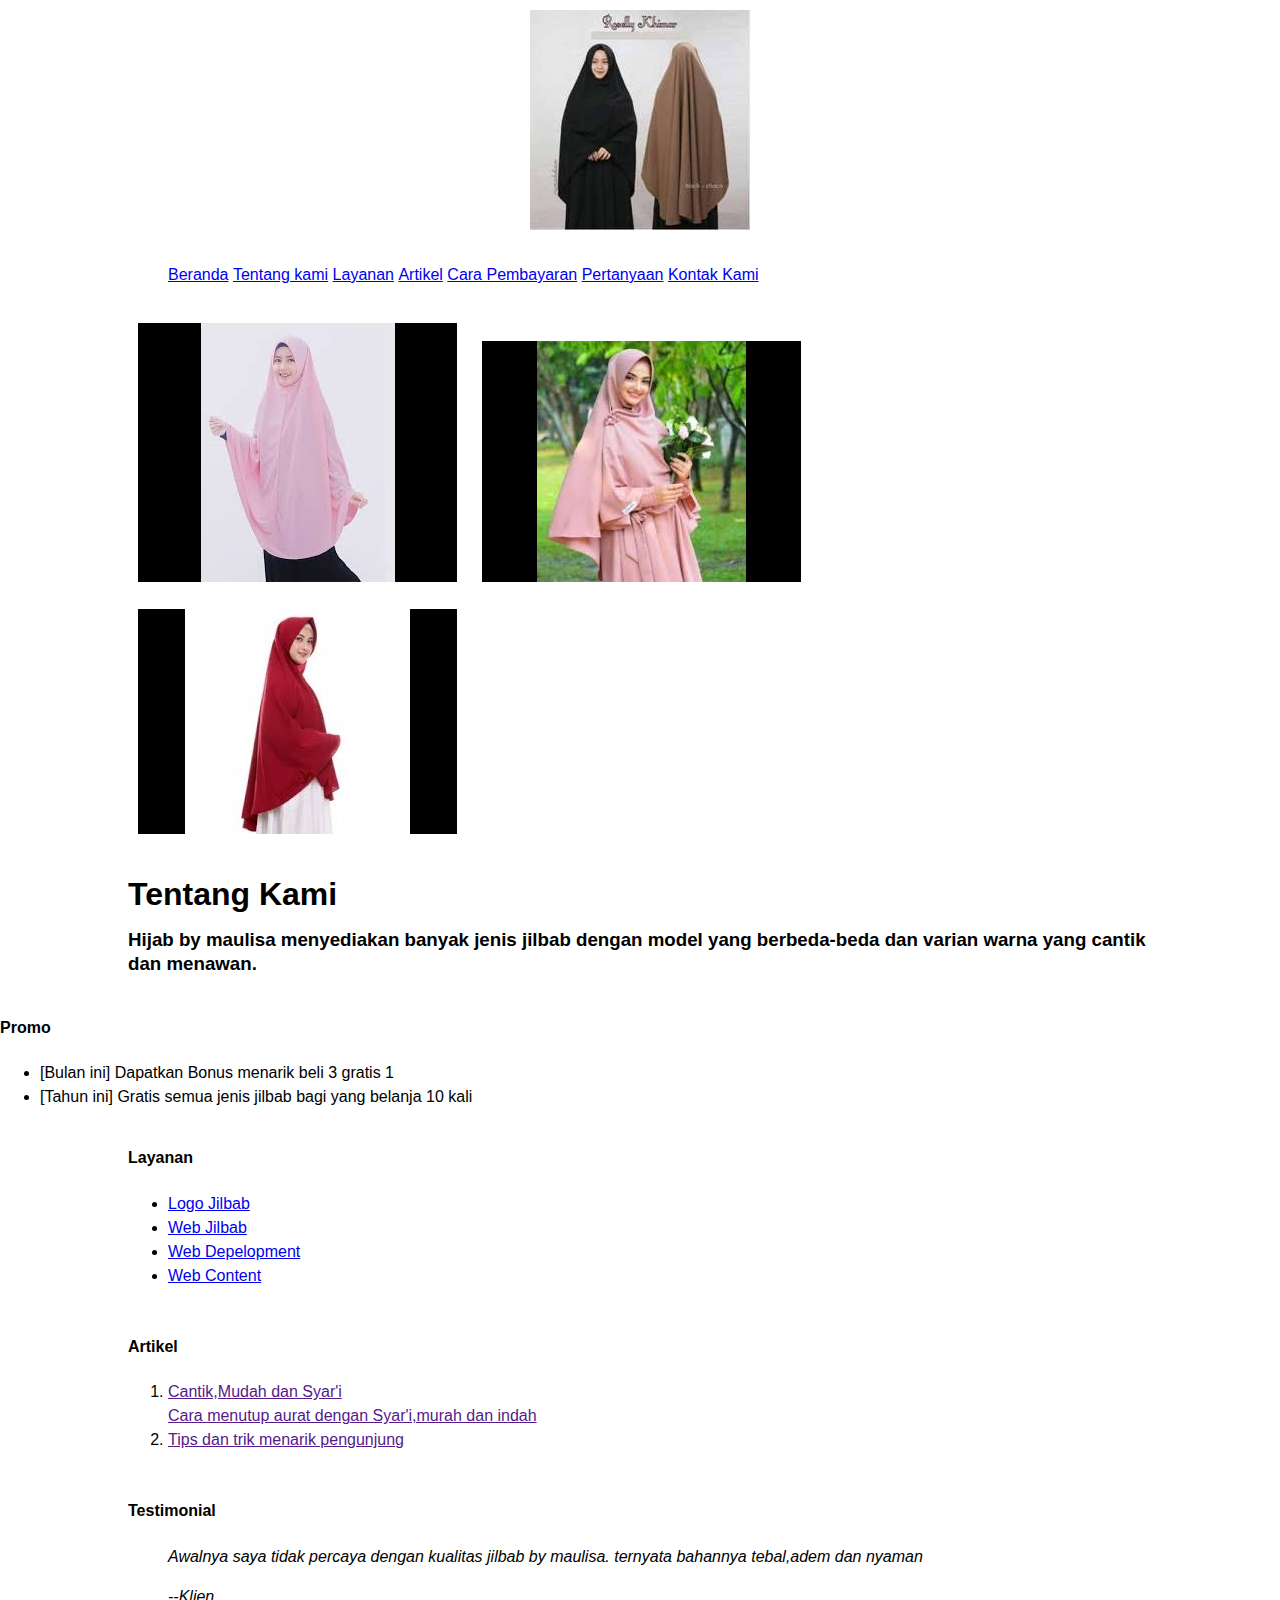
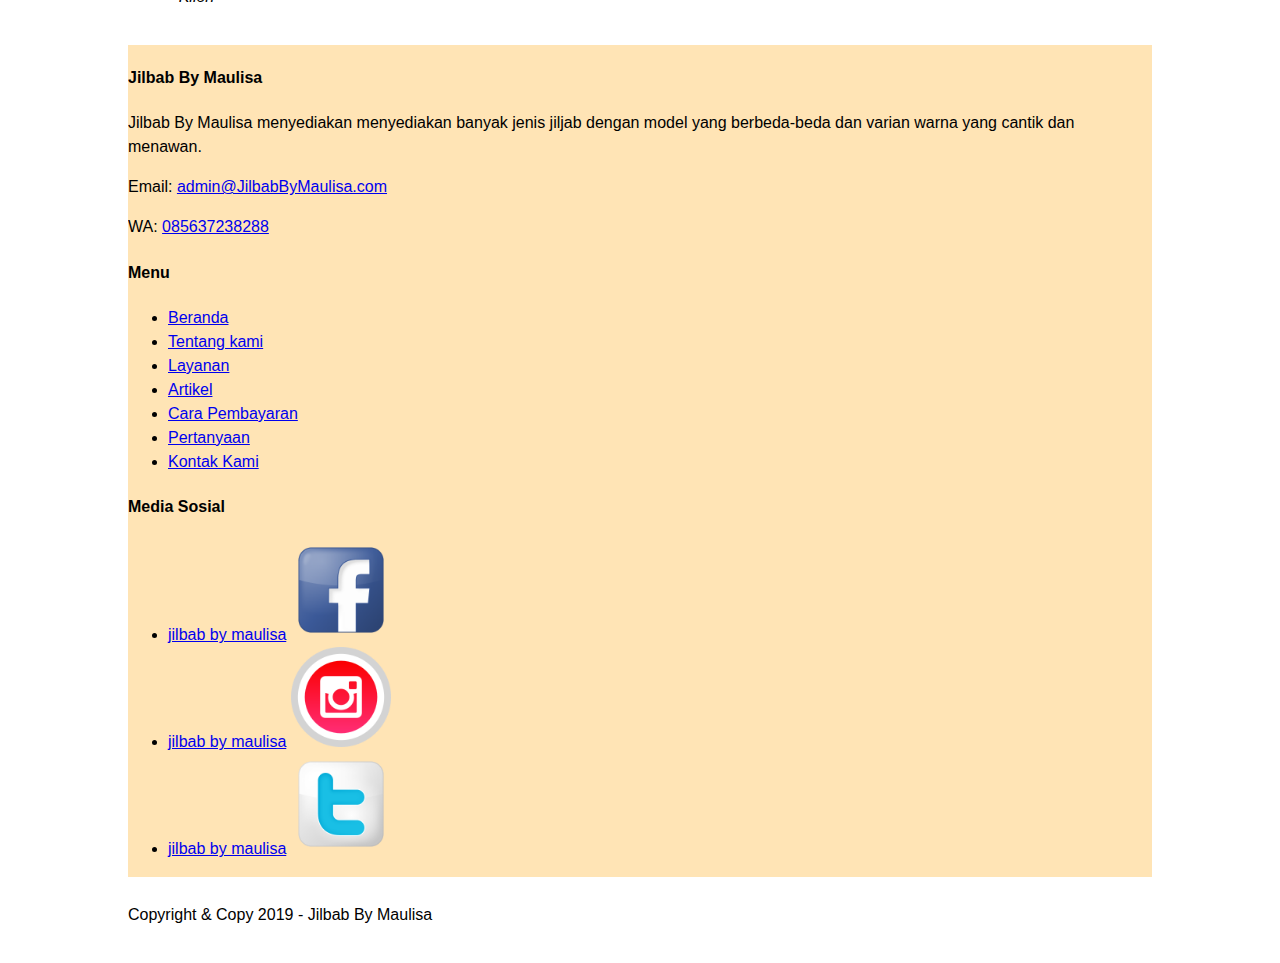
<file: index.html>
<!DOCTYPE html>
<html lang="en">
<head>
    <meta charset="UTF-8">
    <meta name="viewport" content="width=device-width, initial-scale=1.0">
    <meta http-equiv="X-UA-Compatible" content="ie=edge">

    <!-- Start Title -->
    <title>Jilbab Bagus dan Murah</title>
    <meta type="description" content="Halaman Ini Berisi Latihan Struktur HTML">
    <!--End Title-->

    <!--Start Description-->
    <meta name="description" content="Jilbab Bagus dan Murah">
    <!--End Description-->

    <!--Start CSS-->
    <Link rel="stylesheet" href="styles/style.css">
    <!--Start CSS-->
</head>
<body>
    <!--  Start Logo -->
    <div class="container logo">
     <a href="index.html"title="logo.png" >
            <img src="images/image.jpg" alt="jilbab" widh="100">
    </a>
    </div>
     <!-- End Logo-->


     <!--start menu perimer-->
        <div class="container menu-primer">
        <ul>
            <li>
                <a href="index.html" title="Beranda">Beranda</a>
                </li>   
            <li>
                <a href="tentang.html" title="Tentang kami">Tentang kami</a>
                </li>  
            <li>
                <a href="layanan.html" title="Layanan">Layanan</a>
                </li>  
            <li>
                <a href="artikel.html" title="Artikel">Artikel</a>
                </li>  
            <li>
                <a href="pembayaran.html" title="Cara Pembayaran">Cara Pembayaran</a>
                </li>  
            <li>
                <a href="pertanyaan.html" title="Pertanyaan">Pertanyaan</a>
                </li>  
            <li>
                <a href="kontak.html" title="Kontak Kami">Kontak Kami</a>
                </li>  
        </ul>
        </div>
      <!-- End menu perimer-->

      <!--Start Wow Effect java script-->
        <div class="container">
                <figure class="snip1573">
                        <img src="images/jilbab1.jpg" alt="sample89"widh="100" />
                    <figcaption>
                        <h3>Buy Now</h3>
                    </figcaption>
                        <a href="kontak.html"></a>
                    </figure>
                    <figure class="snip1573"><img src="images/jilbab2.jpg" alt="sample94"widh="100" />
                    <figcaption>
                        <h3>Read More</h3>
                    </figcaption>
                        <a href="index.html"> </a>
                    </figure>
                    <figure class="snip1573"><img src="images/jilbab3.jpg" alt="sample92"widh="100" />
                    <figcaption>
                        <h3>Join Us</h3>
                    </figcaption>
                        <a href=""></a>
                    </figure>
        </div>
      <!--End Wow Effect java script-->

      <!-- Start jumbot ron-->
      <div class="container">
      <h1> Tentang Kami</h1>
      <h3>Hijab by maulisa menyediakan banyak jenis jilbab dengan model yang berbeda-beda dan varian warna yang cantik dan menawan.</h3>
    </div>
      <!-- End jumbot ron-->

      <!--Start Promo-->
        <h4>Promo</h4>
      <ul>
        <li>[Bulan ini] Dapatkan Bonus menarik beli 3 gratis 1</li>
        <li>[Tahun ini] Gratis semua jenis jilbab bagi yang belanja 10 kali</li>
        </ul>
      <!--End Promo-->

      <!--Start Layanan-->
    <div class="container">
      <h4>Layanan</h4>
      <ul>
            <li>
                <a href="Layanan.html"title="logo Jilbab">Logo Jilbab</a>
            </li>
            <li>
                    <a href="Layanan.html"title="Web Jilbab">Web Jilbab</a>
             </li>
            <li>
                    <a href="Layanan.html"title="Web Depelopment">Web Depelopment</a>
            </li>
            <li>
                    <a href="Layanan.html"title="Web content">Web Content</a>
            </li>
      </ul>
    </div>
      <!--End Layanan-->

       <!--Start Artikel-->
       <div class="container">
       <h4>Artikel</h4></h4>
       <ol>
           <li>
            <a href="" title="Cantik,Mudah dan Syar'i,">Cantik,Mudah dan Syar'i</a>
           </li>
        </li>
            <a href="" title="Cara menutup aurat dengan Syar'i,murah dan indah">Cara menutup aurat dengan Syar'i,murah dan indah</a>
           </li>
           <li>
            <a href="" title="Tips dan Trik menarik pengunjung">Tips dan trik menarik pengunjung</a>
           </li>
       </ol>
    </div>
       <!--End Artikel-->

        <!--Start Testimonial-->
        <div class="container">
        <h4>Testimonial</h4></h4>
        <blockquote>
            <p>
                <em>Awalnya saya tidak percaya dengan kualitas jilbab by maulisa. ternyata bahannya tebal,adem dan nyaman</em>
            </p>
            <cite>--Klien</cite>
        </div>
                <!--End Testimonial-->

        
      <!-- Start Menu Sekunder-->
      <div class="container-full">
    <div class="container bg-blue"> 
            <h4>Jilbab By Maulisa </h4>
            <p>Jilbab By Maulisa menyediakan menyediakan banyak jenis jiljab dengan model yang berbeda-beda dan varian warna yang cantik dan menawan. </p>
            <p>Email: <a href="Mailto:admin@JilbabByMaulisa.com" title="admin@JilbabByMaulisa.com">admin@JilbabByMaulisa.com</a></p>
            <p>WA: <a href="Tel:085637238288.com" title="085637238288">085637238288</a></p>

    
         <h4>Menu</h4>
      <ul>
            <li>
                <a href="index.html" title="Beranda">Beranda</a>
            </li>  
            <li>
                <a href="tentang.html" title="Tentang kami">Tentang kami</a>
            </li>  
            
            <li>
                <a href="layanan.html" title="Layanan">Layanan</a>
            </li>  
            <li>
                <a href="artikel.html" title="Artikel">Artikel</a>
            </li>  
            <li>
                <a href="pembayaran.html" title="Cara Pembayaran">Cara Pembayaran</a>
            </li>  
            <li>
                <a href="pertanyaan.html" title="Pertanyaan">Pertanyaan</a>
            </li>  
            <li>
             <a href="kontak.html" title="Kontak Kami">Kontak Kami</a>
            </li>  
         </ul>
        
         
    
            <h4>Media Sosial</h4>
         <ul>
             <li>
                 <a href="https://facebook.com" title="Facebook -Jilbab By Maulisa">jilbab by maulisa</a>
                    <img src="images/facebook.png" alt="Facebook" width="100">
                </a> 
            </li>

            <li>
                 <a href="https://instagram.com" title="instagram - Jilbab By Maulisa">jilbab by maulisa</a>
                    <img src="images/instagram.png" alt="instagram" width="100">
                </a> 
            </li>
              
            <li>
                <a href="https://twitter.com" title="twitter - Jilbab By Maulisa">jilbab by maulisa</a>
                   <img src="images/twitter.png" alt="twitter" width="100">
                </a> 
            </li> 
         </ul>
        </div>
         <!-- End Menu Sekunder-->

         <!-- Start Copyright-->
         <div class="container">
         <p>Copyright & Copy 2019 - Jilbab By Maulisa</p>
        </div> 
         <!-- End Copyright-->
         
</body>
</html>
</file>
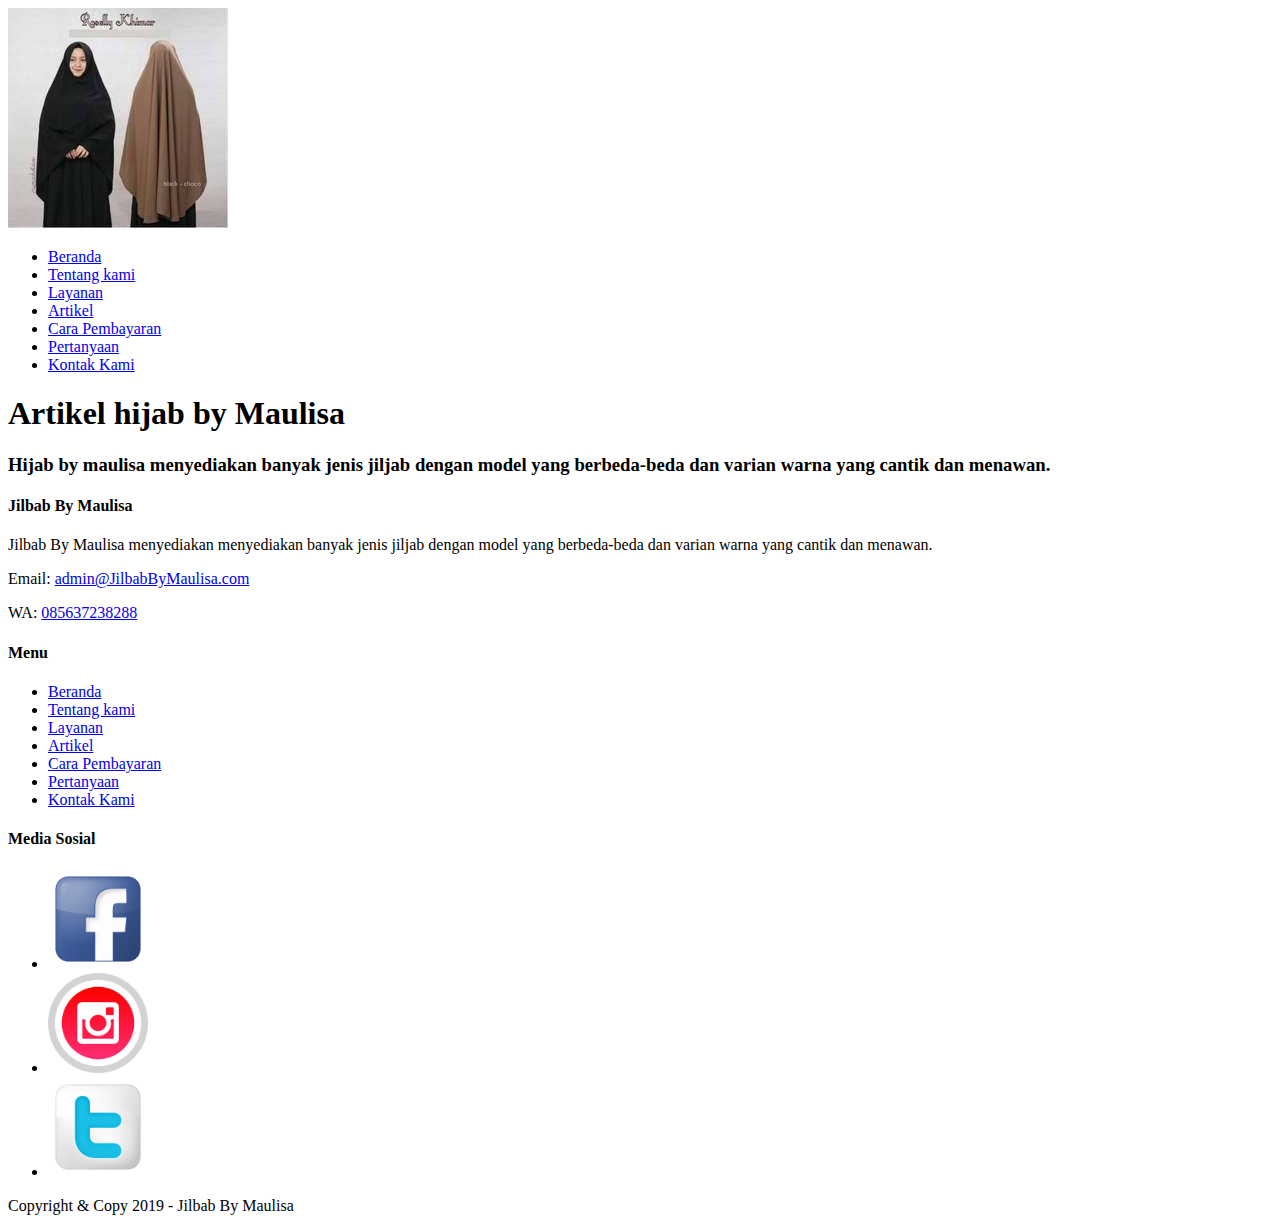
<file: artikel.html>
<!DOCTYPE html>
<html lang="en">
<head>
    <meta charset="UTF-8">
    <meta name="viewport" content="width=device-width, initial-scale=1.0">
    <meta http-equiv="X-UA-Compatible" content="ie=edge">
    <!-- Start Title -->
    <title>Document</title>
    <meta type="description" content="Halaman Ini Berisi Latihan Struktur HTML">
</head>
<body>
    <!--  Start Logo -->
    <a href="index.html"title="logo.png" >
            <img src="images/image.jpg" alt="jilbab" widh="100">
    </a>
     <!-- End Logo-->


     <!--start menu perimer-->
     <ul>
        <li>
            <a href="index.html" title="Beranda">Beranda</a>
            </li>  
        <li>
            <a href="tentang.html" title="Tentang kami">Tentang kami</a>
            </li>  
        <li>
            <a href="layanan.html" title="Layanan">Layanan</a>
            </li>  
        <li>
            <a href="artikel.html" title="Artikel">Artikel</a>
            </li>  
        <li>
            <a href="pembayaran.html" title="Cara Pembayaran">Cara Pembayaran</a>
            </li>  
        <li>
            <a href="pertanyaan.html" title="Pertanyaan">Pertanyaan</a>
            </li>  
        <li>
            <a href="kontak.html" title="Kontak Kami">Kontak Kami</a>
            </li>  
     </ul>
      <!-- End menu perimer-->
      <!-- Start jumbot ron-->
      <h1>Artikel hijab by Maulisa</h1>
      <h3>Hijab by maulisa menyediakan banyak jenis jiljab dengan model yang berbeda-beda dan varian warna yang cantik dan menawan.</h3>
      <!-- End jumbot ron-->

      <!-- Start Menu Sekunder-->
      <h4>Jilbab By Maulisa </h4>
      <p>Jilbab By Maulisa menyediakan menyediakan banyak jenis jiljab dengan model yang berbeda-beda dan varian warna yang cantik dan menawan. </p>
      <p>Email: <a href="Mailto:admin@JilbabByMaulisa.com" title="admin@JilbabByMaulisa.com">admin@JilbabByMaulisa.com</a></p>
      <p>WA: <a href="Tel:085637238288.com" title="085637238288">085637238288</a></p>
     
     <h4>Menu</h4>
      <!-- Start Menu Sekunder-->
      <ul>
            <li>
                <a href="index.html" title="Beranda">Beranda</a>
                </li>   
            <li>
                <a href="tentang.html" title="Tentang kami">Tentang kami</a>
                </li>  
            <li>
                <a href="layanan.html" title="Layanan">Layanan</a>
                </li>  
            <li>
                <a href="artikel.html" title="Artikel">Artikel</a>
                </li>  
            <li>
                <a href="pembayaran.html" title="Cara Pembayaran">Cara Pembayaran</a>
                </li>  
            <li>
                <a href="pertanyaan.html" title="Pertanyaan">Pertanyaan</a>
                </li>  
            <li>
             <a href="kontak.html" title="Kontak Kami">Kontak Kami</a>
                </li>  
         </ul>

         <h4>Media Sosial</h4>
         <ul>
             <li>
                 <a href="https://facebook.com" title="Facebook - Jilbab By Maulisa">
                    <img src="images/facebook.png" alt="Facebook" width="100">
                </a> 
            </li>

            <li>
                 <a href="https://instagram.com" title="instagram - Jilbab By Maulisa">
                    <img src="images/instagram.png" alt="instagram" width="100">
                </a> 
            </li>
            
            <li>
                <a href="https://twitter.com" title="twitter - Jilbab By Maulisa">
                   <img src="images/twitter.png" alt="twitter" width="100">
                </a> 
            </li>
              
         </ul>
         <!-- End Menu Sekunder-->

         <!-- Start Copyright-->
         <p>Copyright & Copy 2019 - Jilbab By Maulisa</p>
         <!-- End Copyright-->
         
</body>
</html>
</file>
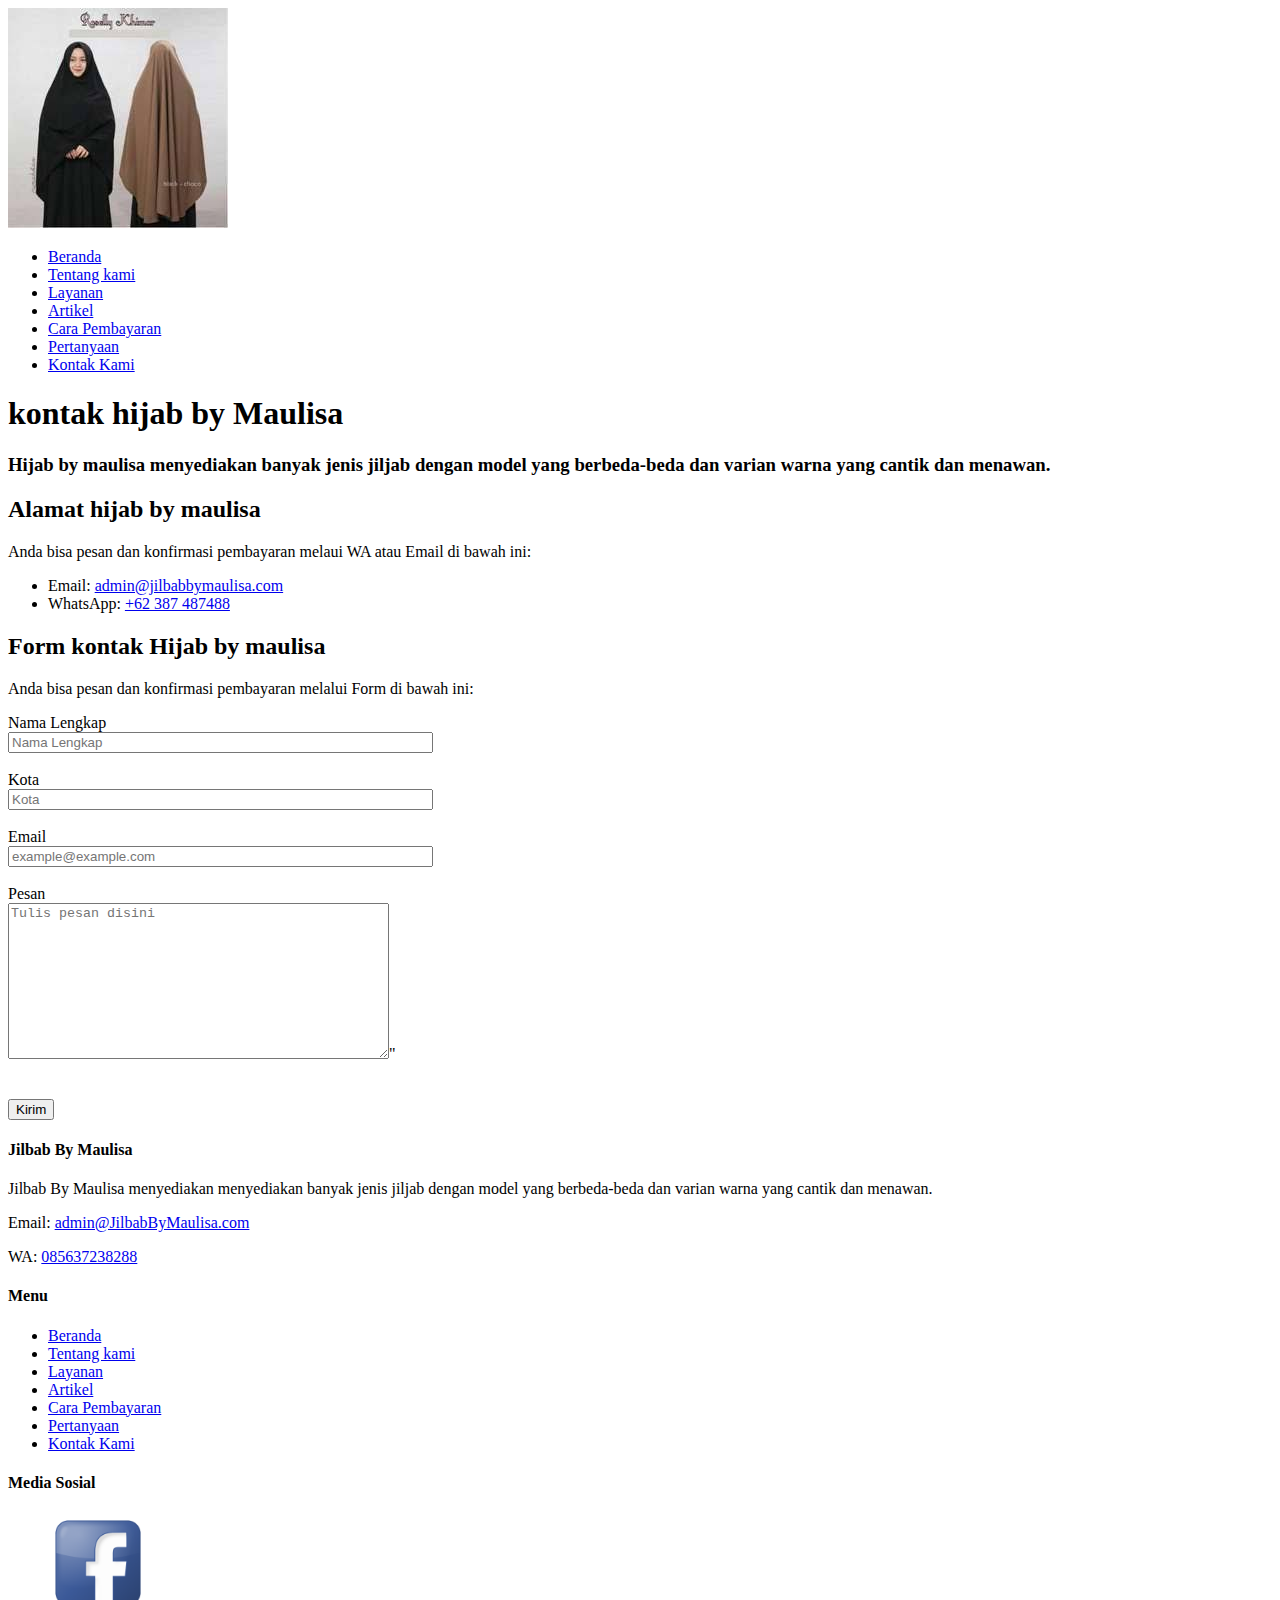
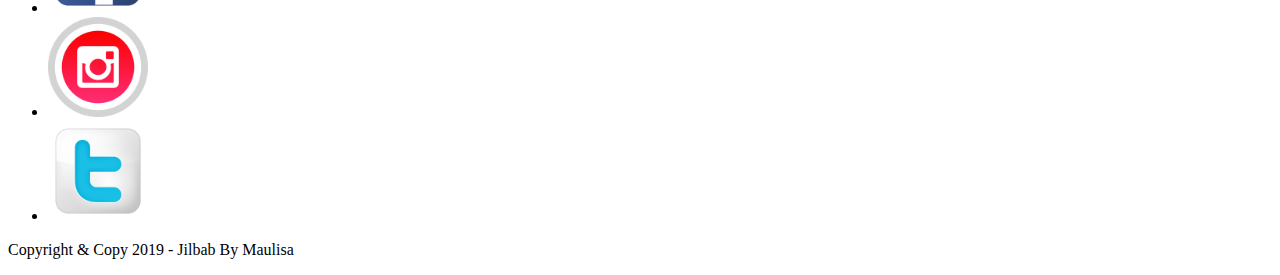
<file: kontak.html>
<!DOCTYPE html>
<html lang="en">
<head>
    <meta charset="UTF-8">
    <meta name="viewport" content="width=device-width, initial-scale=1.0">
    <meta http-equiv="X-UA-Compatible" content="ie=edge">
    <!-- Start Title -->
    <title>Document</title>
    <meta type="description" content="Halaman Ini Berisi Latihan Struktur HTML">
</head>
<body>
    <!--  Start Logo -->
    <a href="index.html"title="logo.png" >
            <img src="images/image.jpg" alt="jilbab" widh="100">
    </a>
     <!-- End Logo-->


     <!--start menu perimer-->
     <ul>
        <li>
            <a href="index.html" title="Beranda">Beranda</a>
            </li>   
        <li>
            <a href="tentang.html" title="Tentang kami">Tentang kami</a>
            </li>  
        <li>
            <a href="layanan.html" title="Layanan">Layanan</a>
            </li>  
        <li>
            <a href="artikel.html" title="Artikel">Artikel</a>
            </li>  
        <li>
            <a href="pembayaran.html" title="Cara Pembayaran">Cara Pembayaran</a>
            </li>  
        <li>
            <a href="pertanyaan.html" title="Pertanyaan">Pertanyaan</a>
            </li>  
        <li>
            <a href="kontak.html" title="Kontak Kami">Kontak Kami</a>
            </li>  
     </ul>
      <!-- End menu perimer-->
      <!-- Start jumbot ron-->
      <h1>kontak hijab by Maulisa</h1>
      <h3>Hijab by maulisa menyediakan banyak jenis jiljab dengan model yang berbeda-beda dan varian warna yang cantik dan menawan.</h3>
      <!-- End jumbot ron-->

      <!--Start Alamat-->
     <h2>Alamat hijab by maulisa</h2>
     <p>Anda bisa pesan dan konfirmasi pembayaran melaui WA atau Email di bawah ini:</p>
     <ul>
         <li> Email: <a href="mailto:admin@jilbabbymaulisa.com" title="admin@jilbabbymaulisa.com">admin@jilbabbymaulisa.com</a></li>

         <li> WhatsApp: <a href="Telp:+62 387 487488" title="+62 387 487488">+62 387 487488</a></li>
        </ul>
      <!--End Alamat-->

     <!--Start Form-->
     <h2>Form kontak Hijab by maulisa</h2>
     <p>Anda bisa pesan dan konfirmasi pembayaran melalui Form di bawah ini:</p>
     
     <form action="">
        <Label for="nama">Nama Lengkap </Label>   
        <br>
        <input type="text"placeholder="Nama Lengkap" size="50" name="nama" id="nama">
        
        <br><br>

        <Label for="Kota">Kota </Label>  
        <br> 
        <input type="text"placeholder="Kota" size="50" name="kota" id="kota">
 
        <br><br>

        <Label for="Email">Email</Label>  
        <br> 
        <input type="email"placeholder="example@example.com" size="50" name="Email" id="Email">
 
        <br><br>

        <Label for="Pesan">Pesan</Label> 
        <br>
        <textarea name="pesan" id="pesan" cols="45"rows="10" placeholder="Tulis pesan disini"></textarea>"
    </form>

        <br><br>

        <input type="submit" name="kirim" id="kirim" size="50" value="Kirim">
     <!--End Form-->

      <!-- Start Menu Sekunder-->
      <h4>Jilbab By Maulisa </h4>
      <p>Jilbab By Maulisa menyediakan menyediakan banyak jenis jiljab dengan model yang berbeda-beda dan varian warna yang cantik dan menawan. </p>
      <p>Email: <a href="Mailto:admin@JilbabByMaulisa.com" title="admin@JilbabByMaulisa.com">admin@JilbabByMaulisa.com</a></p>
      <p>WA: <a href="Tel:085637238288.com" title="085637238288">085637238288</a></p>
     
     <h4>Menu</h4>
      <!-- Start Menu Sekunder-->
      <ul>
            <li>
                <a href="index.html" title="Beranda">Beranda</a>
                </li>  
            <li>
                <a href="tentang.html" title="Tentang kami">Tentang kami</a>
                </li>  
            <li>
                <a href="layanan.html" title="Layanan">Layanan</a>
                </li>  
            <li>
                <a href="artikel.html" title="Artikel">Artikel</a>
                </li>  
            <li>
                <a href="pembayaran.html" title="Cara Pembayaran">Cara Pembayaran</a>
                </li>  
            <li>
                <a href="pertanyaan.html" title="Pertanyaan">Pertanyaan</a>
                </li>  
            <li>
             <a href="kontak.html" title="Kontak Kami">Kontak Kami</a>
                </li>  
         </ul>

         <h4>Media Sosial</h4>
         <ul>
             <li>
                 <a href="https://facebook.com" title="Facebook - Jilbab By Maulisa">
                    <img src="images/facebook.png" alt="Facebook" width="100">
                </a> 
            </li>

            <li>
                 <a href="https://instagram.com" title="instagram - Jilbab By Maulisa">
                    <img src="images/instagram.png" alt="instagram" width="100">
                </a> 
            </li>
            
            <li>
                <a href="https://twitter.com" title="twitter - Jilbab By Maulisa">
                   <img src="images/twitter.png" alt="twitter" width="100">
                </a> 
            </li>
              
         </ul>
         <!-- End Menu Sekunder-->

         <!-- Start Copyright-->
         <p>Copyright & Copy 2019 - Jilbab By Maulisa</p>
         <!-- End Copyright-->
         
</body>
</html>
</file>
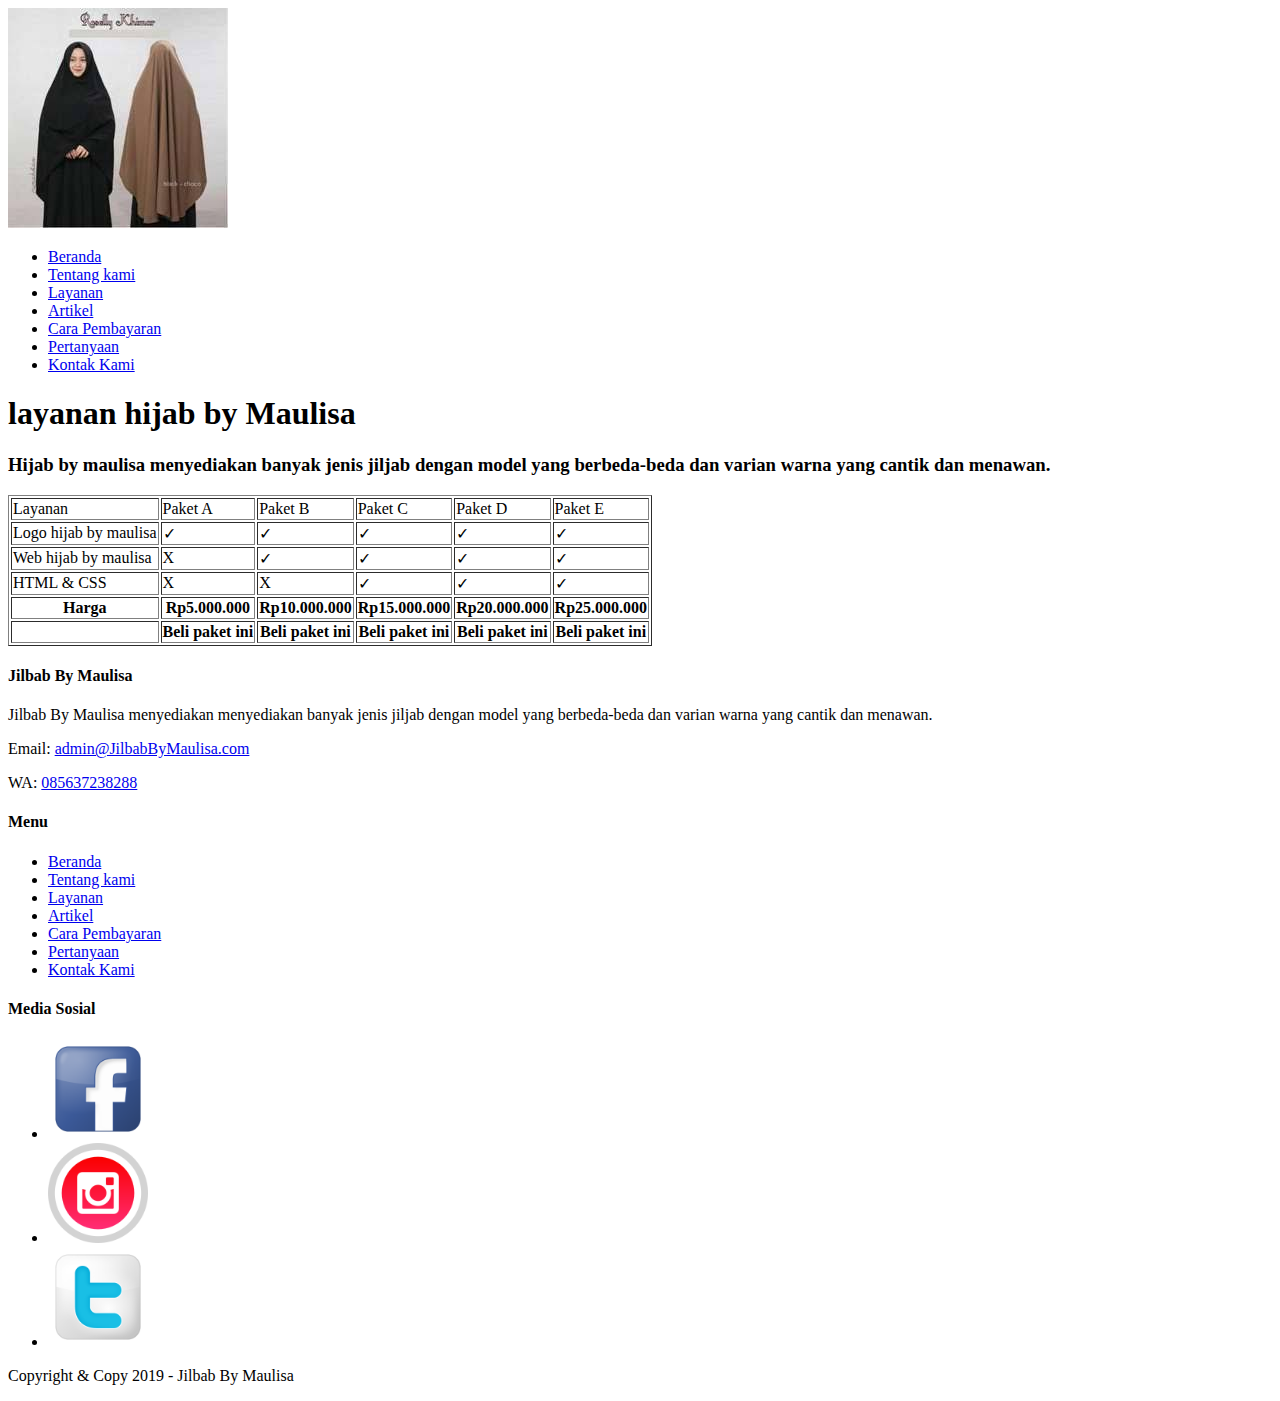
<file: layanan.html>
<!DOCTYPE html>
<html lang="en">
<head>
    <meta charset="UTF-8">
    <meta name="viewport" content="width=device-width, initial-scale=1.0">
    <meta http-equiv="X-UA-Compatible" content="ie=edge">
    <!-- Start Title -->
    <title>Document</title>
    <meta type="description" content="Halaman Ini Berisi Latihan Struktur HTML">
</head>
<body>
    <!--  Start Logo -->
    <a href="index.html"title="logo.png" >
            <img src="images/image.jpg" alt="jilbab" widh="100">
    </a>
     <!-- End Logo-->


     <!--start menu perimer-->
     <ul>
        <li>
            <a href="index.html" title="Beranda">Beranda</a>
            </li>   
        <li>
            <a href="tentang.html" title="Tentang kami">Tentang kami</a>
            </li>  
        <li>
            <a href="layanan.html" title="Layanan">Layanan</a>
            </li>  
        <li>
            <a href="artikel.html" title="Artikel">Artikel</a>
            </li>  
        <li>
            <a href="pembayaran.html" title="Cara Pembayaran">Cara Pembayaran</a>
            </li>  
        <li>
            <a href="pertanyaan.html" title="Pertanyaan">Pertanyaan</a>
            </li>  
        <li>
            <a href="kontak.html" title="Kontak Kami">Kontak Kami</a>
            </li>  
     </ul>
      <!-- End menu perimer-->
      <!-- Start jumbotron-->
      <h1>layanan hijab by Maulisa</h1>
      <h3>Hijab by maulisa menyediakan banyak jenis jiljab dengan model yang berbeda-beda dan varian warna yang cantik dan menawan.</h3>
      <!-- End jumbotron-->

      <!-- Start Layanan-->
     <table border="1">
         <thead>
            <tr>
                <td>Layanan</td>
                <td>Paket A</td>
                <td>Paket B</td>
                <td>Paket C</td>
                <td>Paket D</td>
                <td>Paket E</td>
            </tr>
        </thead>
        <tbody>
            <tr>
                <td>Logo hijab by maulisa</td>
                <td> ✓</td>
                <td> ✓</td>
                <td> ✓</td>
                <td> ✓</td>
                <td> ✓</td>
         </tr>
            <tr>
                <td>Web hijab by maulisa</td>
                <td> X</td>
                <td> ✓</td>
                <td> ✓</td>
                <td> ✓</td>
                <td> ✓</td>
        </tr>
            <tr>
                <td>HTML & CSS</td>
                <td> X</td>
                <td> X</td>
                <td> ✓</td>
                <td> ✓</td>
                <td> ✓</td>
        </tr>
        </tbody>
        <tfoot>
                <tr>
                    <th>Harga</th>
                    <th>Rp5.000.000</th>
                    <th>Rp10.000.000</th>
                    <th>Rp15.000.000</th>
                    <th>Rp20.000.000</th>
                    <th>Rp25.000.000</th>
                </tr>
                <tr>
                    <th></th>
                    <th><a hfef="Kontak.html"title="Beli paket ini">Beli paket ini</a></th>
                    <th><a hfef="Kontak.html"title="Beli paket ini">Beli paket ini</a></th>
                    <th><a hfef="Kontak.html"title="Beli paket ini">Beli paket ini</a></th>
                    <th><a hfef="Kontak.html"title="Beli paket ini">Beli paket ini</a></th>
                    <th><a hfef="Kontak.html"title="Beli paket ini">Beli paket ini</a></th>
                </tr>
        </tfoot>
     </table>

      <!-- End Layanan-->

      <!-- Start Menu Sekunder-->
      <h4>Jilbab By Maulisa </h4>
      <p>Jilbab By Maulisa menyediakan menyediakan banyak jenis jiljab dengan model yang berbeda-beda dan varian warna yang cantik dan menawan. </p>
      <p>Email: <a href="Mailto:admin@JilbabByMaulisa.com" title="admin@JilbabByMaulisa.com">admin@JilbabByMaulisa.com</a></p>
      <p>WA: <a href="Tel:085637238288.com" title="085637238288">085637238288</a></p>
     
     <h4>Menu</h4>
      <!-- Start Menu Sekunder-->
      <ul>
            <li>
                <a href="index.html" title="Beranda">Beranda</a>
                </li>  
            <li>
                <a href="tentang.html" title="Tentang kami">Tentang kami</a>
                </li>  
            <li>
                <a href="layanan.html" title="Layanan">Layanan</a>
                </li>  
            <li>
                <a href="artikel.html" title="Artikel">Artikel</a>
                </li>  
            <li>
                <a href="pembayaran.html" title="Cara Pembayaran">Cara Pembayaran</a>
                </li>  
            <li>
                <a href="pertanyaan.html" title="Pertanyaan">Pertanyaan</a>
                </li>  
            <li>
             <a href="kontak.html" title="Kontak Kami">Kontak Kami</a>
                </li>  
         </ul>

         <h4>Media Sosial</h4>
         <ul>
             <li>
                 <a href="https://facebook.com" title="Facebook - Jilbab By Maulisa">
                    <img src="images/facebook.png" alt="Facebook" width="100">
                </a> 
            </li>

            <li>
                 <a href="https://instagram.com" title="instagram - Jilbab By Maulisa">
                    <img src="images/instagram.png" alt="instagram" width="100">
                </a> 
            </li>
            
            <li>
                <a href="https://twitter.com" title="twitter - Jilbab By Maulisa">
                   <img src="images/twitter.png" alt="twitter" width="100">
                </a> 
            </li>
              
         </ul>
         <!-- End Menu Sekunder-->

         <!-- Start Copyright-->
         <p>Copyright & Copy 2019 - Jilbab By Maulisa</p>
         <!-- End Copyright-->
         
</body>
</html>
</file>
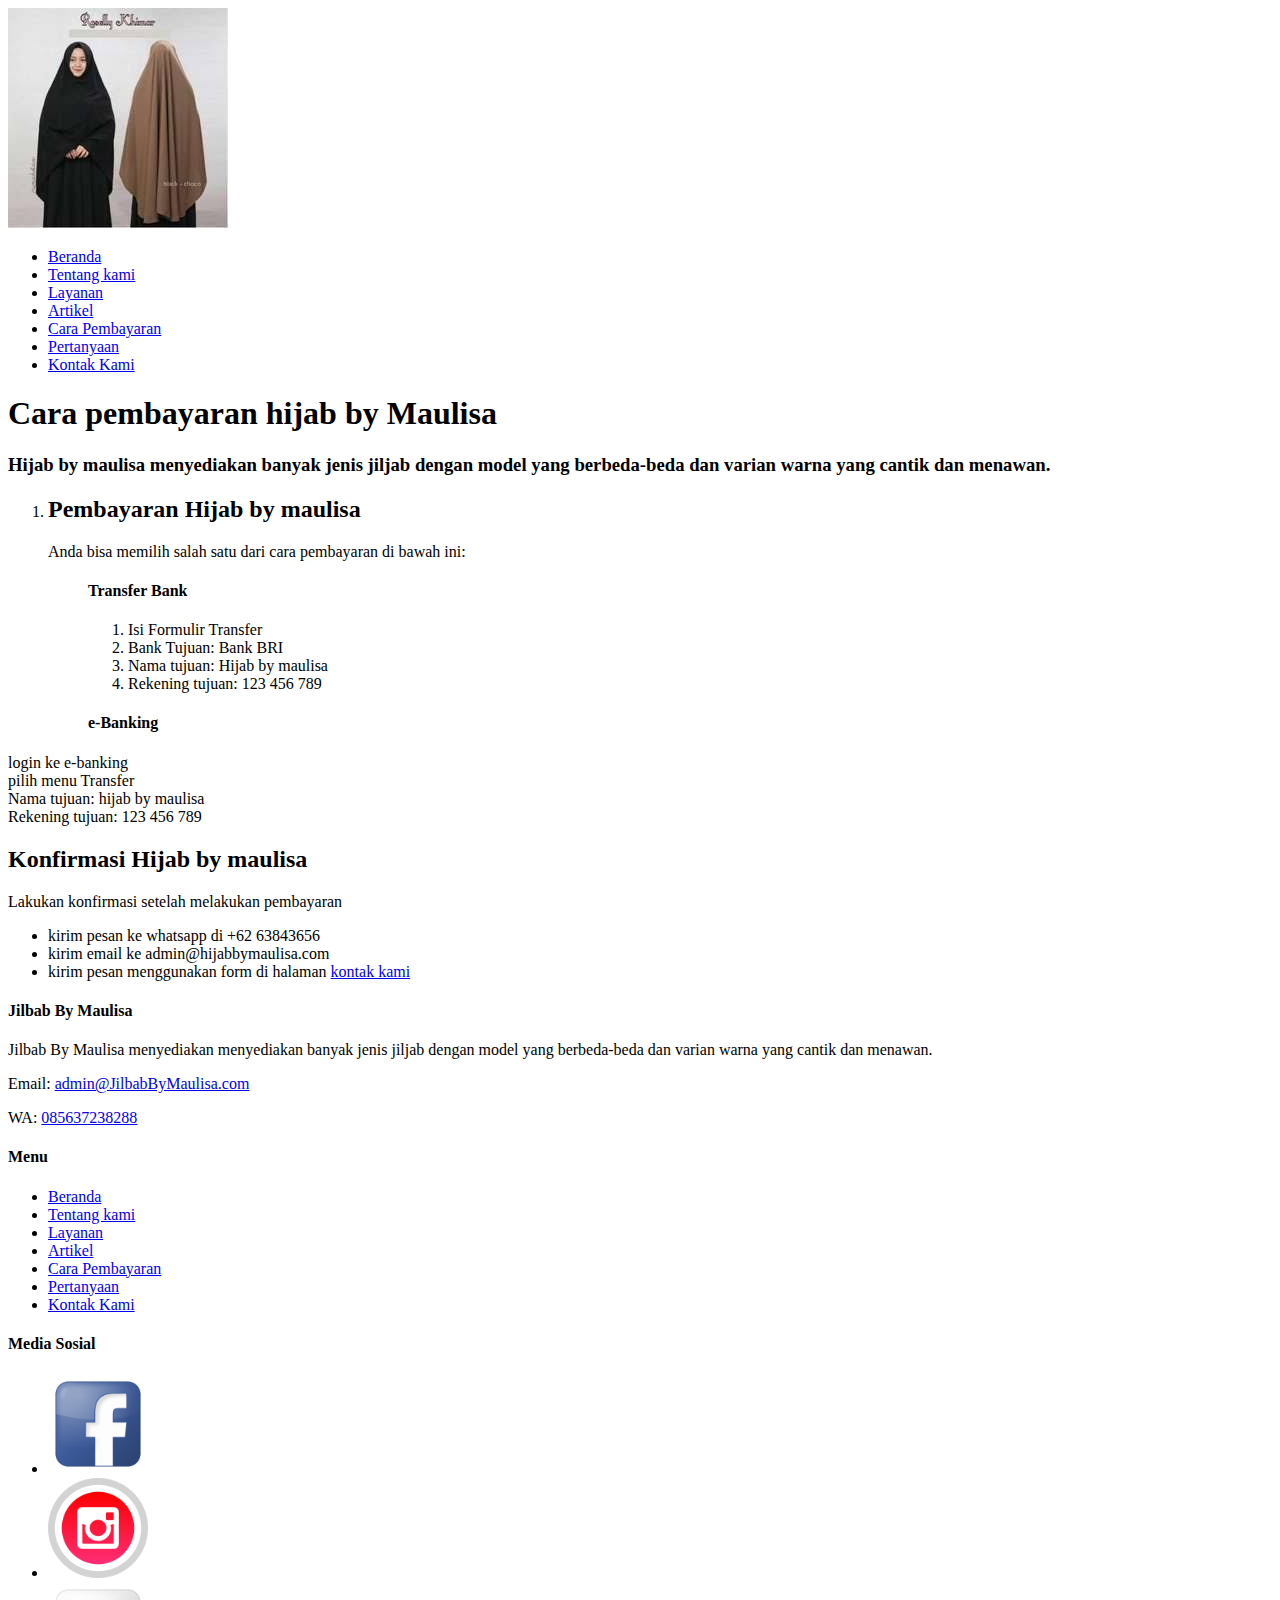
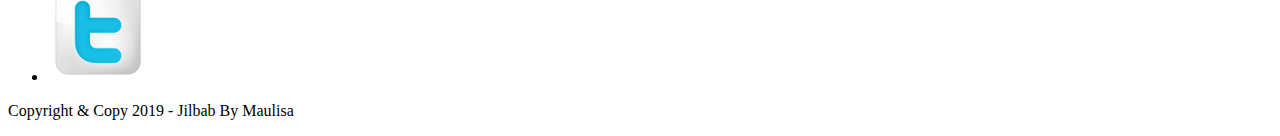
<file: pembayaran.html>
<!DOCTYPE html>
<html lang="en">
<head>
    <meta charset="UTF-8">
    <meta name="viewport" content="width=device-width, initial-scale=1.0">
    <meta http-equiv="X-UA-Compatible" content="ie=edge">
    <!-- Start Title -->
    <title>Document</title>
    <meta type="description" content="Halaman Ini Berisi Latihan Struktur HTML">
</head>
<body>
    <!--  Start Logo -->
    <a href="index.html"title="logo.png" >
            <img src="images/image.jpg" alt="jilbab" widh="100">
    </a>
     <!-- End Logo-->


     <!--start menu perimer-->
     <ul>
        <li>
            <a href="index.html" title="Beranda">Beranda</a>
            </li>   
        <li>
            <a href="tentang.html" title="Tentang kami">Tentang kami</a>
            </li>  
        <li>
            <a href="layanan.html" title="Layanan">Layanan</a>
            </li>  
        <li>
            <a href="artikel.html" title="Artikel">Artikel</a>
            </li>  
        <li>
            <a href="pembayaran.html" title="Cara Pembayaran">Cara Pembayaran</a>
            </li>  
        <li>
            <a href="pertanyaan.html" title="Pertanyaan">Pertanyaan</a>
            </li>  
        <li>
            <a href="kontak.html" title="Kontak Kami">Kontak Kami</a>
            </li>  
     </ul>
      <!-- End menu perimer-->
      <!-- Start jumbot ron-->
      <h1> Cara pembayaran hijab by Maulisa</h1>
      <h3>Hijab by maulisa menyediakan banyak jenis jiljab dengan model yang berbeda-beda dan varian warna yang cantik dan menawan.</h3>
      <!-- End jumbot ron-->

      <!--Start Pembayaran-->
      <ol>
          <li>
              <h2>Pembayaran Hijab by maulisa</h2>
            <p>Anda bisa memilih salah satu dari cara pembayaran di bawah ini:</p>
           <ul>
               <h4>Transfer Bank</h4>
            <ol>
                <li>Isi Formulir Transfer</li>
                <li>Bank Tujuan: Bank BRI</li>
                <li>Nama tujuan: Hijab by maulisa</li>
                <li>Rekening tujuan: 123 456 789</li>
                </ol>
               <h4>e-Banking</h4>
               </ol>
               <li>login ke e-banking</li>
               <li> pilih menu Transfer</li>
               <li>Nama tujuan: hijab by maulisa</li>
               <li>Rekening tujuan: 123 456 789</li>
            </ol>
            </ul>
        </li>
          <li>
              <h2>Konfirmasi Hijab by maulisa</h2>
              <p>Lakukan konfirmasi setelah melakukan pembayaran</p>
            
            <ul>
                <li>kirim pesan ke whatsapp di +62 63843656</li>
                <li>kirim email ke admin@hijabbymaulisa.com</li>
                <li>kirim pesan menggunakan form di halaman <a href="kontak html" title="kontak kami">kontak kami</a></li>
            </ul>
            </li>
      </ol>
      <!-- End Pembayaran-->
      
      <h4>Jilbab By Maulisa </h4>
      <p>Jilbab By Maulisa menyediakan menyediakan banyak jenis jiljab dengan model yang berbeda-beda dan varian warna yang cantik dan menawan. </p>
      <p>Email: <a href="Mailto:admin@JilbabByMaulisa.com" title="admin@JilbabByMaulisa.com">admin@JilbabByMaulisa.com</a></p>
      <p>WA: <a href="Tel:085637238288.com" title="085637238288">085637238288</a></p>
     
     <h4>Menu</h4>
      <!-- Start Menu Sekunder-->
      <ul>
            <li>
                <a href="index.html" title="Beranda">Beranda</a>
                </li>   
            <li>
                <a href="tentang.html" title="Tentang kami">Tentang kami</a>
                </li>  
            <li>
                <a href="layanan.html" title="Layanan">Layanan</a>
                </li>  
            <li>
                <a href="artikel.html" title="Artikel">Artikel</a>
                </li>  
            <li>
                <a href="pembayaran.html" title="Cara Pembayaran">Cara Pembayaran</a>
                </li>  
            <li>
                <a href="pertanyaan.html" title="Pertanyaan">Pertanyaan</a>
                </li>  
            <li>
             <a href="kontak.html" title="Kontak Kami">Kontak Kami</a>
                </li>  
         </ul>

         <h4>Media Sosial</h4>
         <ul>
             <li>
                 <a href="https://facebook.com" title="Facebook - Jilbab By Maulisa">
                    <img src="images/facebook.png" alt="Facebook" width="100">
                </a> 
            </li>

            <li>
                 <a href="https://instagram.com" title="instagram - Jilbab By Maulisa">
                    <img src="images/instagram.png" alt="instagram" width="100">
                </a> 
            </li>
            
            <li>
                <a href="https://twitter.com" title="twitter - Jilbab By Maulisa">
                   <img src="images/twitter.png" alt="twitter" width="100">
                </a> 
            </li>
              
         </ul>
         <!-- End Menu Sekunder-->

         <!-- Start Copyright-->
         <p>Copyright & Copy 2019 - Jilbab By Maulisa</p>
         <!-- End Copyright-->
         
</body>
</html>
</file>
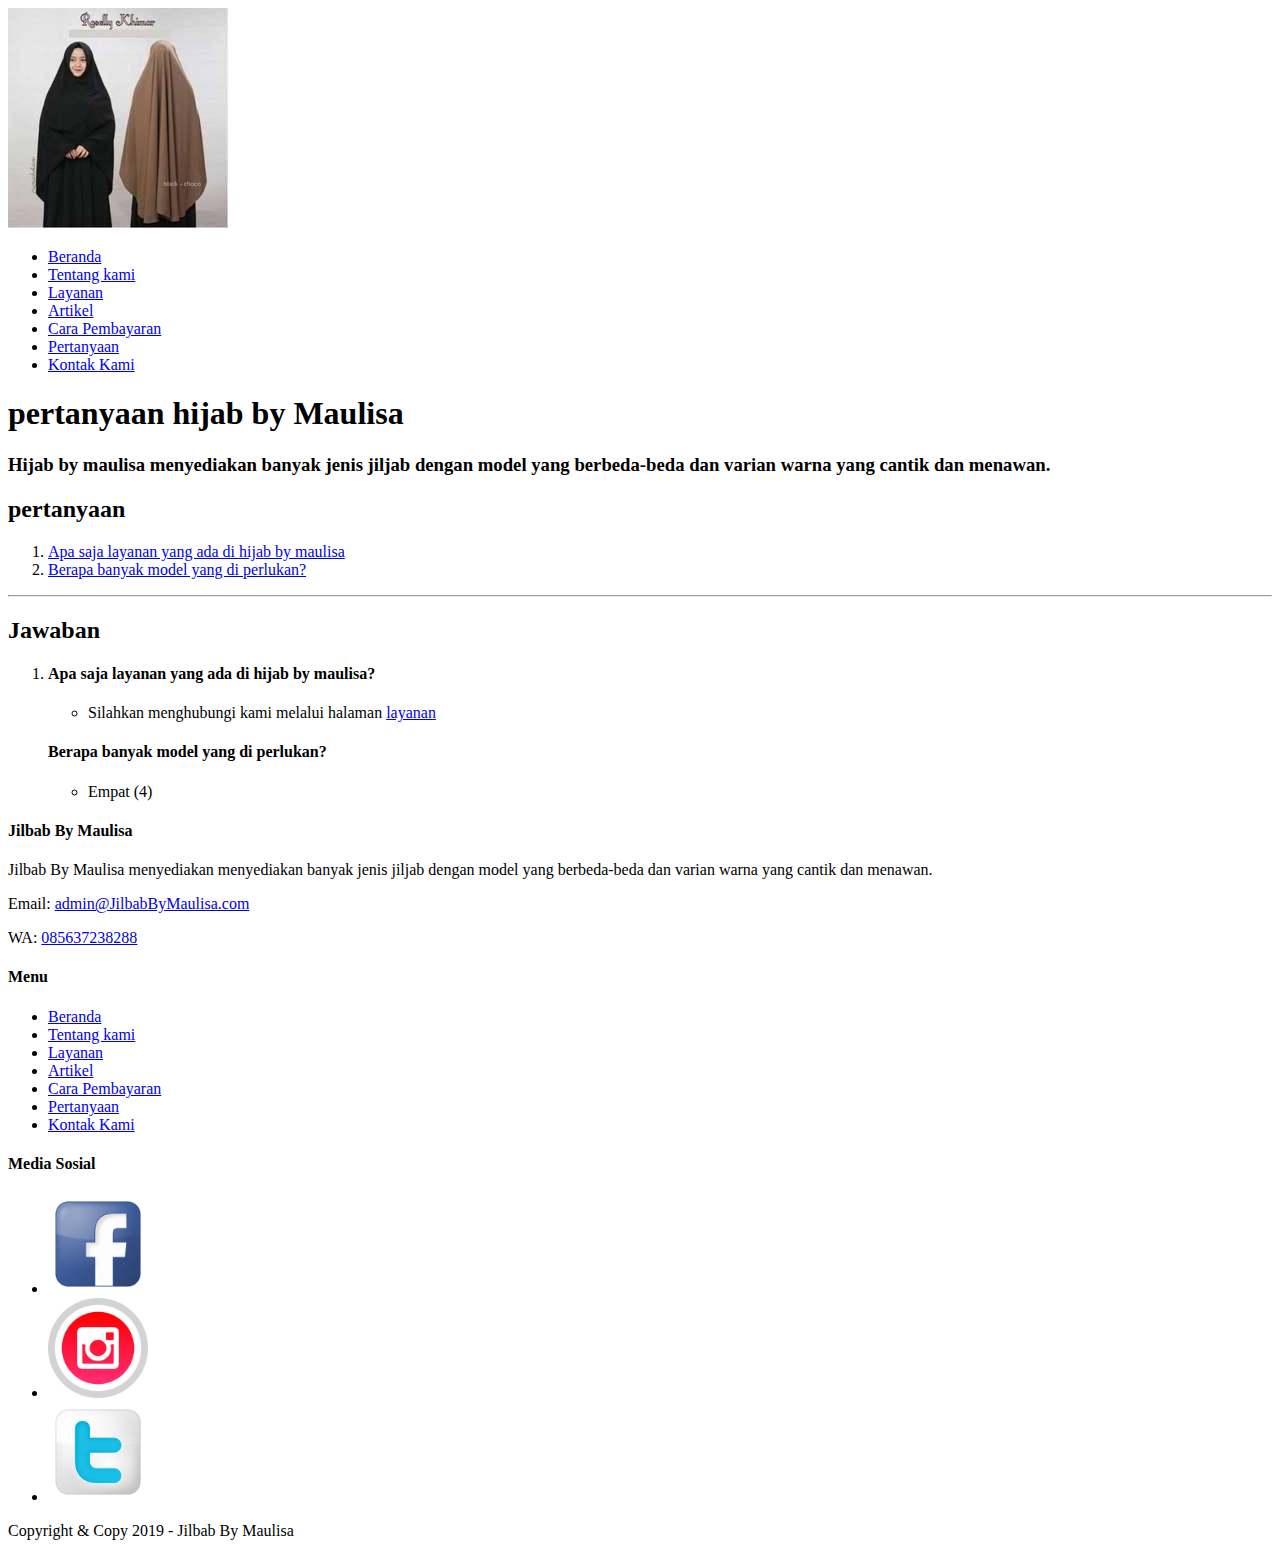
<file: pertanyaan.html>
<!DOCTYPE html>
<html lang="en">
<head>
    <meta charset="UTF-8">
    <meta name="viewport" content="width=device-width, initial-scale=1.0">
    <meta http-equiv="X-UA-Compatible" content="ie=edge">
    <!-- Start Title -->
    <title>Document</title>
    <meta type="description" content="Halaman Ini Berisi Latihan Struktur HTML">
</head>
<body>
    <!--  Start Logo -->
    <a href="index.html"title="logo.png" >
            <img src="images/image.jpg" alt="jilbab" widh="100">
    </a>
     <!-- End Logo-->


     <!--start menu perimer-->
     <ul>
        <li>
            <a href="index.html" title="Beranda">Beranda</a>
            </li>    
        <li>
            <a href="tentang.html" title="Tentang kami">Tentang kami</a>
            </li>  
        <li>
            <a href="layanan.html" title="Layanan">Layanan</a>
            </li>  
        <li>
            <a href="artikel.html" title="Artikel">Artikel</a>
            </li>  
        <li>
            <a href="pembayaran.html" title="Cara Pembayaran">Cara Pembayaran</a>
            </li>  
        <li>
            <a href="pertanyaan.html" title="Pertanyaan">Pertanyaan</a>
            </li>  
        <li>
            <a href="kontak.html" title="Kontak Kami">Kontak Kami</a>
            </li>  
     </ul>
      <!-- End menu perimer-->
      <!-- Start jumbot ron-->
      <h1>pertanyaan hijab by Maulisa</h1>
      <h3>Hijab by maulisa menyediakan banyak jenis jiljab dengan model yang berbeda-beda dan varian warna yang cantik dan menawan.</h3>
      <!-- End jumbot ron-->

      <!--- Start Pertanyaan-->
      <h2>pertanyaan </h2>
      <ol>
          <li>
              <a href="#01" title="Apa saja layanan yang ada di hujab by maulisa?">Apa saja layanan yang ada di hijab by maulisa</a>
          </li>
          <li>
            <a href="#02" title="Berapa banyak model yang di perlukan?">Berapa banyak model yang di perlukan?</a>
        </li>
      </ol>
      <hr>
      <h2>Jawaban</h2>
      <ol>
          <li>
              <h4 id="01">Apa saja layanan yang ada di hijab by maulisa?</h4>
                <ul>
                  <li>Silahkan menghubungi kami melalui halaman <a href="layanan.html" title="Layanan">layanan</a></li>  
                </ul>
                <h4 id="02">Berapa banyak model yang di perlukan?</h4>
                <ul>
                  <li>Empat (4) </li>  
                  
                </ul>
            </li>
      </ol>
      <!-- Start Menu Sekunder-->
      <h4>Jilbab By Maulisa </h4>
      <p>Jilbab By Maulisa menyediakan menyediakan banyak jenis jiljab dengan model yang berbeda-beda dan varian warna yang cantik dan menawan. </p>
      <p>Email: <a href="Mailto:admin@JilbabByMaulisa.com" title="admin@JilbabByMaulisa.com">admin@JilbabByMaulisa.com</a></p>
      <p>WA: <a href="Tel:085637238288.com" title="085637238288">085637238288</a></p>
     
     <h4>Menu</h4>
      <!-- Start Menu Sekunder-->
      <ul>
            <li>
                <a href="index.html" title="Beranda">Beranda</a>
                </li>   
            <li>
                <a href="tentang.html" title="Tentang kami">Tentang kami</a>
                </li>  
            <li>
                <a href="layanan.html" title="Layanan">Layanan</a>
                </li>  
            <li>
                <a href="artikel.html" title="Artikel">Artikel</a>
                </li>  
            <li>
                <a href="pembayaran.html" title="Cara Pembayaran">Cara Pembayaran</a>
                </li>  
            <li>
                <a href="pertanyaan.html" title="Pertanyaan">Pertanyaan</a>
                </li>  
            <li>
             <a href="kontak.html" title="Kontak Kami">Kontak Kami</a>
                </li>  
         </ul>

         <h4>Media Sosial</h4>
         <ul>
             <li>
                 <a href="https://facebook.com" title="Facebook - Jilbab By Maulisa">
                    <img src="images/facebook.png" alt="Facebook" width="100">
                </a> 
            </li>

            <li>
                 <a href="https://instagram.com" title="instagram - Jilbab By Maulisa">
                    <img src="images/instagram.png" alt="instagram" width="100">
                </a> 
            </li>
            
            <li>
                <a href="https://twitter.com" title="twitter - Jilbab By Maulisa">
                   <img src="images/twitter.png" alt="twitter" width="100">
                </a> 
            </li>
              
         </ul>
         <!-- End Menu Sekunder-->

         <!-- Start Copyright-->
         <p>Copyright & Copy 2019 - Jilbab By Maulisa</p>
         <!-- End Copyright-->
         
</body>
</html>
</file>
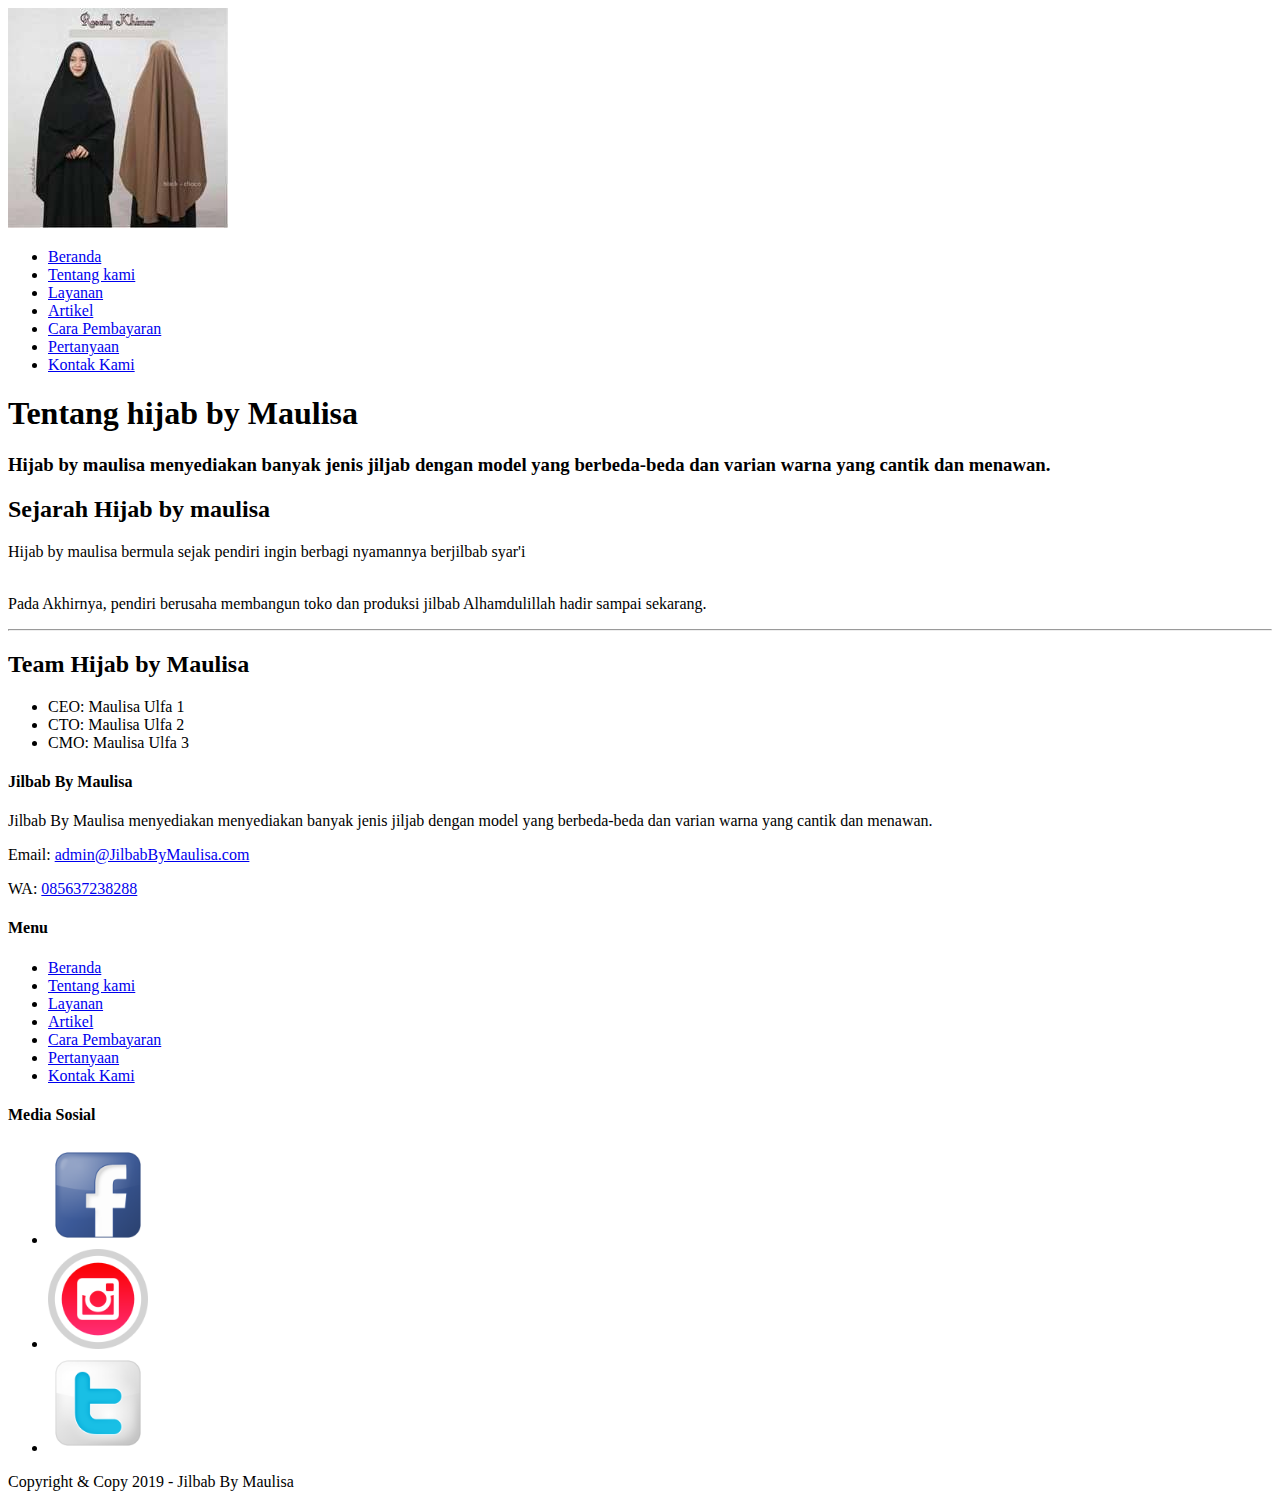
<file: tentang.html>
<!DOCTYPE html>
<html lang="en">
<head>
    <meta charset="UTF-8">
    <meta name="viewport" content="width=device-width, initial-scale=1.0">
    <meta http-equiv="X-UA-Compatible" content="ie=edge">
    <!-- Start Title -->
    <title>Document</title>
    <meta type="description" content="Halaman Ini Berisi Latihan Struktur HTML">
</head>
<body>
    <!--  Start Logo -->
    <a href="index.html"title="logo.png" >
            <img src="images/image.jpg" alt="jilbab" widh="100">
    </a>
     <!-- End Logo-->


     <!--start menu perimer-->
     <ul>
        <li>
            <a href="index.html" title="Beranda">Beranda</a>
            </li>   
        <li>
            <a href="tentang.html" title="Tentang kami">Tentang kami</a>
            </li>  
        <li>
            <a href="layanan.html" title="Layanan">Layanan</a>
            </li>  
        <li>
            <a href="artikel.html" title="Artikel">Artikel</a>
            </li>  
        <li>
            <a href="pembayaran.html" title="Cara Pembayaran">Cara Pembayaran</a>
            </li>  
        <li>
            <a href="pertanyaan.html" title="Pertanyaan">Pertanyaan</a>
            </li>  
        <li>
            <a href="kontak.html" title="Kontak Kami">Kontak Kami</a>
            </li>  
     </ul>
      <!-- End menu perimer-->
      <!-- Start jumbot ron-->
      <h1>Tentang hijab by Maulisa</h1>
      <h3>Hijab by maulisa menyediakan banyak jenis jiljab dengan model yang berbeda-beda dan varian warna yang cantik dan menawan.</h3>
      <!-- End jumbotron-->

        <!--Start Tentang-->
        <h2>Sejarah Hijab by maulisa</h2>
        <p> 
            Hijab by maulisa bermula sejak pendiri ingin berbagi nyamannya berjilbab syar'i</p>
            <br>
            Pada Akhirnya, pendiri berusaha membangun toko dan produksi jilbab Alhamdulillah hadir sampai sekarang.
        </p>

        <hr>

        <h2>Team Hijab by Maulisa</h2>
        <ul>
            <li>CEO: Maulisa Ulfa 1</li>
            <li>CTO: Maulisa Ulfa 2</li>
            <li>CMO: Maulisa Ulfa 3</li>
        </ul>
            <!--End Tentang-->
      <!-- Start Menu Sekunder-->
      <h4>Jilbab By Maulisa </h4>
      <p>Jilbab By Maulisa menyediakan menyediakan banyak jenis jiljab dengan model yang berbeda-beda dan varian warna yang cantik dan menawan. </p>
      <p>Email: <a href="Mailto:admin@JilbabByMaulisa.com" title="admin@JilbabByMaulisa.com">admin@JilbabByMaulisa.com</a></p>
      <p>WA: <a href="Tel:085637238288.com" title="085637238288">085637238288</a></p>
     
     <h4>Menu</h4>
      <!-- Start Menu Sekunder-->
      <ul>
            <li>
                <a href="index.html" title="Beranda">Beranda</a>
                </li>  
            <li>
                <a href="tentang.html" title="Tentang kami">Tentang kami</a>
                </li>  
            <li>
                <a href="layanan.html" title="Layanan">Layanan</a>
                </li>  
            <li>
                <a href="artikel.html" title="Artikel">Artikel</a>
                </li>  
            <li>
                <a href="pembayaran.html" title="Cara Pembayaran">Cara Pembayaran</a>
                </li>  
            <li>
                <a href="pertanyaan.html" title="Pertanyaan">Pertanyaan</a>
                </li>  
            <li>
             <a href="kontak.html" title="Kontak Kami">Kontak Kami</a>
                </li>  
         </ul>

         <h4>Media Sosial</h4>
         <ul>
             <li>
                 <a href="https://facebook.com" title="Facebook - Jilbab By Maulisa">
                    <img src="images/facebook.png" alt="Facebook" width="100">
                </a> 
            </li>

            <li>
                 <a href="https://instagram.com" title="instagram - Jilbab By Maulisa">
                    <img src="images/instagram.png" alt="instagram" width="100">
                </a> 
            </li>
            
            <li>
                <a href="https://twitter.com" title="twitter - Jilbab By Maulisa">
                   <img src="images/twitter.png" alt="twitter" width="100">
                </a> 
            </li>
              
         </ul>
         <!-- End Menu Sekunder-->

         <!-- Start Copyright-->
         <p>Copyright & Copy 2019 - Jilbab By Maulisa</p>
         <!-- End Copyright-->
         
</body>
</html>
</file>
<file: styles/style.css>
/* start body */
body {
    color:black;
    font-family:Arial, Helvetica, sans-serif;
    font-size:16px;
    line-height:1.5em;
    margin:0; 
    padding :0;
}
/* End Body*/

/* Start Debug*/
.bg-blue {
    background-color:moccasin;
}
.bg-red {
    background-color:rgb(194, 233, 233);
}
 /* End Debug*/   
 /* Start Countainer*/
 .container {
     margin:10px auto;
     overflow:auto;
     width:80%

 }
     .container-full {
      margin:10px auto;
      overflow:auto;
      width:100%
     }
  /* End Container*/ 

  /* Start logo*/
  .logo{
    text-align: center;
  }
  /* End logo*/

  /*Start Menu Primer*/
  .menu-primer ul{
    background-color: rgb(238, 162, 162)
    border-radius: 4px;
    box-shadow:
      0 3px 5px -1px rgba(0,0,0,.2),
      0 6px 10px 0 rgba (0,0,0,.14),
      0 1px 18px 0 rgba(0,0,0,.12);
  }

  .menu-primer li {
      display: inline-block;
  }
  /*End Menu Primer*/

 @import url(https://fonts.googleapis.com/css?family=Open+Sans:600;);
 .snip1573 {
   background-color: #000;
   display: inline-block;
   font-family: 'Open Sans', sans-serif;
   font-size: 16px;
   margin: 10px;
   max-width: 31.2%;
   min-width: 31.2%;
   overflow: hidden;
   position: relative;
   text-align: center;
   width: 100%;
 }
 
 .snip1573 * {
   -webkit-box-sizing: border-box;
   box-sizing: border-box;
   -webkit-transition: all 0.35s ease;
   transition: all 0.35s ease;
 }
 
 .snip1573:before,
 .snip1573:after {
   position: absolute;
   top: 0;
   bottom: 0;
   left: 0;
   right: 0;
   -webkit-transition: all 0.35s ease;
   transition: all 0.35s ease;
   background-color: #000000;
   border-left: 3px solid #fff;
   border-right: 3px solid #fff;
   content: '';
   opacity: 0.9;
   z-index: 1;
 }
 
 .snip1573:before {
   -webkit-transform: skew(45deg) translateX(-155%);
   transform: skew(45deg) translateX(-155%);
 }
 
 .snip1573:after {
   -webkit-transform: skew(45deg) translateX(155%);
   transform: skew(45deg) translateX(155%);
 }
 
 .snip1573 img {
   backface-visibility: hidden;
   max-width: 100%;
   vertical-align: top;
 }
 
 .snip1573 figcaption {
   top: 50%;
   left: 50%;
   position: absolute;
   z-index: 2;
   -webkit-transform: translate(-50%, -50%) scale(0.5);
   transform: translate(-50%, -50%) scale(0.5);
   opacity: 0;
   -webkit-box-shadow: 0 0 10px #000000;
   box-shadow: 0 0 10px #000000;
 }
 
 .snip1573 h3 {
   background-color: #000000;
   border: 2px solid #fff;
   color: #fff;
   font-size: 1em;
   font-weight: 600;
   letter-spacing: 1px;
   margin: 0;
   padding: 5px 10px;
   text-transform: uppercase;
 }
 
 .snip1573 a {
   position: absolute;
   top: 0;
   bottom: 0;
   left: 0;
   right: 0;
   z-index: 3;
 }
 
 .snip1573:hover > img,
 .snip1573.hover > img {
   opacity: 0.5;
 }
 
 .snip1573:hover:before,
 .snip1573.hover:before {
   -webkit-transform: skew(45deg) translateX(-55%);
   transform: skew(45deg) translateX(-55%);
 }
 
 .snip1573:hover:after,
 .snip1573.hover:after {
   -webkit-transform: skew(45deg) translateX(55%);
   transform: skew(45deg) translateX(55%);
 }
 
 .snip1573:hover figcaption,
 .snip1573.hover figcaption {
   -webkit-transform: translate(-50%, -50%) scale(1);
   transform: translate(-50%, -50%) scale(1);
   opacity: 1;
 }
</file>
